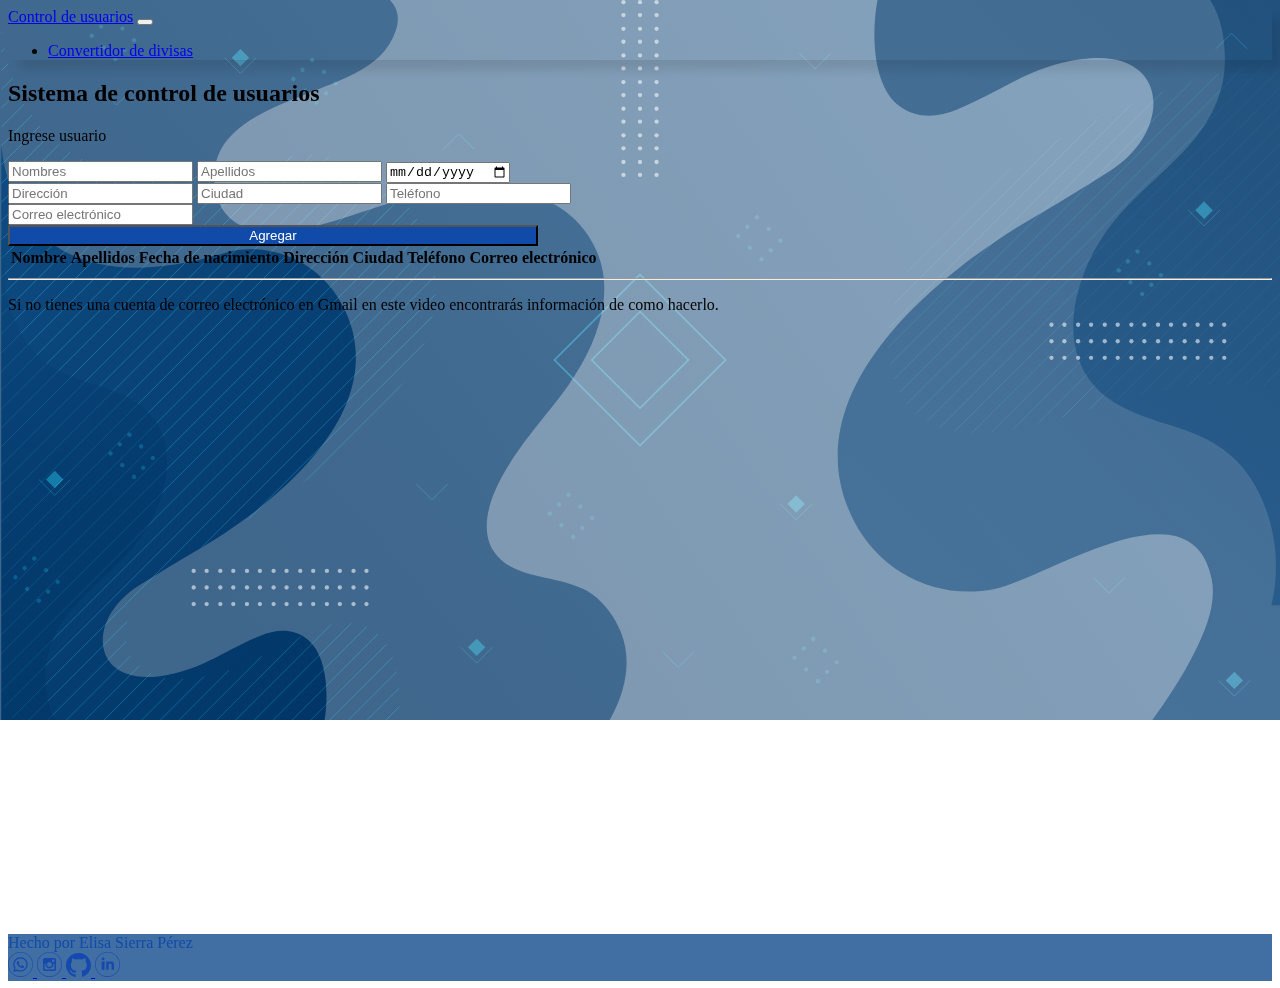
<file: index.html>
<!doctype html>
<html lang="en">

<head>
    <!-- Required meta tags -->
    <meta charset="utf-8">
    <meta name="viewport" content="width=device-width, initial-scale=1">

    <!-- Bootstrap CSS -->
    <link href="https://cdn.jsdelivr.net/npm/bootstrap@5.0.0-beta1/dist/css/bootstrap.min.css" rel="stylesheet"
        integrity="sha384-giJF6kkoqNQ00vy+HMDP7azOuL0xtbfIcaT9wjKHr8RbDVddVHyTfAAsrekwKmP1" crossorigin="anonymous">
    <link rel="stylesheet" href="css/style.css">
    <title>Lab Geek</title>
</head>

<body>
    <header>
        <nav class="navbar-custom navbar navbar-expand-lg navbar-light bg-light px-3 mb-5">
            <a class="navbar-brand" href="#">Control de usuarios</a>
            <button class="navbar-toggler" type="button" data-toggle="collapse" data-target="#navbarNav"
                aria-controls="navbarNav" aria-expanded="false" aria-label="Toggle navigation">
                <span class="navbar-toggler-icon"></span>
            </button>
            <div class="collapse navbar-collapse" id="navbarNav">
                <ul class="navbar-nav">
                    <li class="nav-item active">
                        <a class="nav-link" href="indexLab6.html">Convertidor de divisas</a>
                    </li>
                </ul>
            </div>
        </nav>
    </header>

    <div>
        <div class="container p-5 text-center border" id="formulario">
            <h2 class="text-center">Sistema de control de usuarios</h2>
            <p class="lead">Ingrese usuario</p>
            <form action="">
                <input type="text" id="nombre" placeholder="Nombres" class="form-control my-2">
                <input type="text" id="apellidos" placeholder="Apellidos" class="form-control my-2">
                <input type="date" id="edad" tooltiptext="Fecha de nacimiento" class="form-control my-2">
                <input type="text" id="direccion" placeholder="Dirección" class="form-control my-2">
                <input class="form-control" list="datalistOptions" id="ciudad" placeholder="Ciudad">
                <datalist id="datalistOptions">
                    <option value="Medellín">
                    <option value="Bello">
                    <option value="Envigado">
                    <option value="Sabaneta">
                    <option value="Barbosa">
                </datalist>
                <input type="text" id="telefono" placeholder="Teléfono" class="form-control my-2">
                <input type="text" id="correo" placeholder="Correo electrónico" class="form-control my-2">
                <br>
                <button id="boton" class="btn-agregar btn py-2" type="reset" onclick="Capturar()"> Agregar</button>
            </form>
        </div>

        <div class="container py-5 mt-5 text-center">
            <table class="table table-bordered" id="tabla">
                <thead class="thead-inverse">
                    <tr>
                        <th>Nombre</th>
                        <th>Apellidos</th>
                        <th>Fecha de nacimiento</th>
                        <th>Dirección</th>
                        <th>Ciudad</th>
                        <th>Teléfono</th>
                        <th>Correo electrónico</th>
                    </tr>
                </thead>

            </table>
        </div>

        <hr>
        <div class="container d-flex justify-content-center">
            <div class="col-10">
                <div class="row">
                    <p>Si no tienes una cuenta de correo electrónico en Gmail en este video encontrarás información de como hacerlo.</p>
                    <div class="video">
                        <iframe 
                        width="930" 
                        height="600" 
                        src="https://youtu.be/H3KkZIkjTcw" 
                        frameborder="0" 
                        allow="accelerometer; autoplay; clipboard-write; encrypted-media; gyroscope; picture-in-picture" 
                        allowfullscreen></iframe>
                    </div>
                </div>
            </div>
        </div>

        <footer>
            <div class="container-fluid mt-4">
                <div class="footer row p-4">
                    <div class="text-footer col-8">
                        Hecho por Elisa Sierra Pérez
                    </div>
                    <div class="col-4 d-flex align-items-center justify-content-around">
                        <a href="https://wa.me/+573137904644" target="_blank">
                        <img src="./img/footer3.svg" class="icon-footer">
                        </a>
                        <a href="https://www.instagram.com/eli501/" target="_blank">
                        <img src="./img/footer4.svg" class="icon-footer">
                        </a>
                        <a href="https://github.com/elisp501" target="_blank">
                        <img src="./img/footer5.svg" class="icon-footer">
                    </a>
                    <a href="https://www.linkedin.com/in/elisa-sierra-p%C3%A9rez-126893144/" target="_blank">
                        <img src="./img/footer6.svg" class="icon-footer">
                    </a>
                    </div>
                </div>
            </div>
        </footer>

        <!-- Bootstrap -->
        <script src="https://cdn.jsdelivr.net/npm/bootstrap@5.0.0-beta1/dist/js/bootstrap.bundle.min.js"
            integrity="sha384-ygbV9kiqUc6oa4msXn9868pTtWMgiQaeYH7/t7LECLbyPA2x65Kgf80OJFdroafW"
            crossorigin="anonymous"></script>
        <script src="https://cdn.jsdelivr.net/npm/@popperjs/core@2.5.4/dist/umd/popper.min.js"
            integrity="sha384-q2kxQ16AaE6UbzuKqyBE9/u/KzioAlnx2maXQHiDX9d4/zp8Ok3f+M7DPm+Ib6IU"
            crossorigin="anonymous"></script>
        <script src="https://cdn.jsdelivr.net/npm/bootstrap@5.0.0-beta1/dist/js/bootstrap.min.js"
            integrity="sha384-pQQkAEnwaBkjpqZ8RU1fF1AKtTcHJwFl3pblpTlHXybJjHpMYo79HY3hIi4NKxyj"
            crossorigin="anonymous"></script>

        <script src="js/Lab.js"></script>
</body>

</html>
</file>
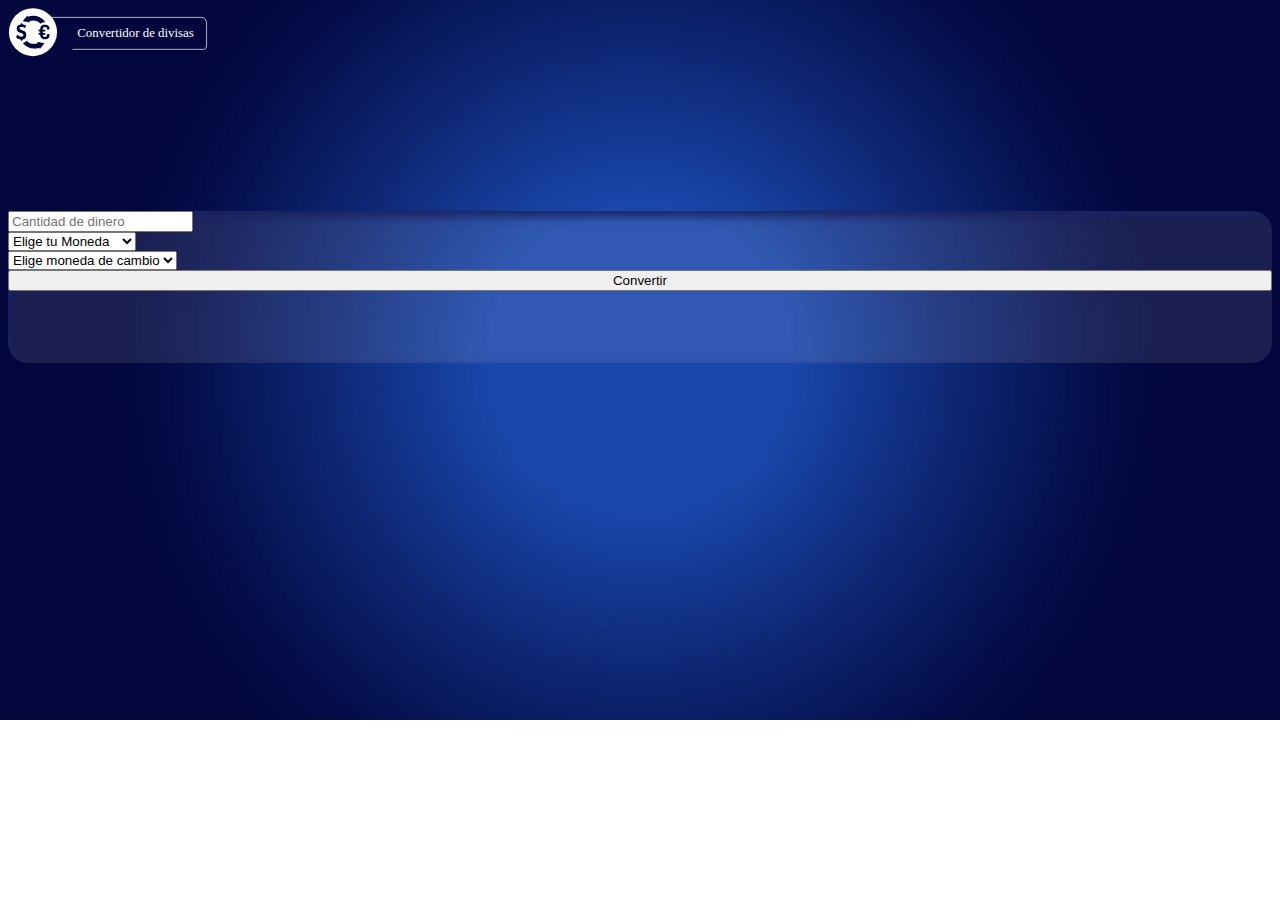
<file: indexLab6.html>
<!DOCTYPE html>
<html lang="en">

<head>
    <meta charset="UTF-8">
    <meta name="viewport" content="width=device-width, initial-scale=1.0">
    <meta http-equiv="X-UA-Compatible" content="ie=edge">
    <title>Convertidor de Divisas </title>
    <link rel="icon" href="./img/logo-pestana.ico" />
    <!-- tipografias -->
    <link rel="preconnect" href="https://fonts.gstatic.com">
    <link href="https://fonts.googleapis.com/css2?family=Anton&display=swap" rel="stylesheet">
    <!-- Bootstrap CSS -->
    <link rel="stylesheet" href="https://cdn.jsdelivr.net/npm/bootstrap@4.5.3/dist/css/bootstrap.min.css"
        integrity="sha384-TX8t27EcRE3e/ihU7zmQxVncDAy5uIKz4rEkgIXeMed4M0jlfIDPvg6uqKI2xXr2" crossorigin="anonymous">
    <link href="https://fonts.googleapis.com/css?family=Playfair+Display" rel="stylesheet">
    <link href="css/style-lab6.css" rel="stylesheet">
</head>

<body>
    <header class="container-fluid">
        <div class="col">
            <div class="row mt-4">
                <img src="./img/logo.svg" alt="" class="logo">
            </div>
        </div>
    </header>
    <main>
        <div id="principal" class="container contenido-principal">

            <div id="" class="row justify-content-center">
                <form class="col-10 col-md-8" id="formulario">

                    <div class="container text-center px-0 py-3 col-md-12">
                        <input class="form-control text-center " type="text" placeholder="Cantidad de dinero" id="idCantidadDinero">
                    </div>
                    <div class="formulario-cotizar row">
                        <div class="form-group col-12 col-md-4">
                            <select id="moneda" class="form-control"></select>
                        </div>
                        <div class="form-group col-12 col-md-4">
                            <select id="criptomoneda" class="form-control"></select>
                        </div>
                        <div class="form-group col-12 col-md-4">
                            <button type="submit" class="btn btn-success">Convertir</button>
                        </div>
                        <br></br>
                        <br></br>
                        <div class="container text-center  col-md-12">
                            <p class="form-control text-center" id="resultado"></p>
                        </div>
                        
                    </div>
                    <!--.formulario-cotizar-->
                </form>
            </div>
        </div>
    </main>
    <script src="js/lab6.js"></script>
</body>

</html>
</file>
<file: css/style.css>
body::before {
    content: '';
    position: fixed;
    top: 0;
    left: 0;
    height: 100%;
    width: 100%;
    z-index: -1;
    background: var(--color-darkblue);
  }

body{
    background-image: url(../img/fondo.svg);
    background-size: contain;
    background-repeat: no-repeat;
    background-position: top;
}

#formulario{
    width: 50%;
    margin-top: 20px;
}

.navbar-custom{
  box-shadow: 10px 10px 10px rgba(0, 0, 0, 0.1);
}

.btn-agregar{
  background-color: rgb(16, 75, 169);
  color: white;
  width: 530px;
}

.btn-agregar:hover{
  background-color: rgb(7, 61, 147);
  width: 530px;
  color: white;
}

.footer{
  background-color: rgb(65, 110, 163);
}

.icon-footer{
  width: 25px;
}

.text-footer{
  color:rgb(16, 75, 169);
}
</file>
<file: css/style-lab6.css>
body {
    background-image: url(../img/fondo-lab6.svg);
    background-repeat: no-repeat;
   background-size: cover;
}

main{
  padding-top: 100px;
}

h1 {
    font-size: 34px;
    color: white;
    font-family: 'Anton', sans-serif;
}
form {
    margin: 50px auto;
}
.contenido-principal {
    margin: 50px auto;
    background-color: rgba(255, 255, 255, 0.1);
    border-radius: 20px;
    box-shadow: inset 5px 5px 10px #1A2160;
}

.logo{
  width: 200px;
}

.mensajes {
    color: white;
}
#resultado {
    text-align: center;
}
.btn {
    width: 100%;
}
.contenido-spinner {
    display: none;
} 
  
  .spinner > div {
    width: 18px;
    height: 18px;
    background-color: #93C54B;
  
    border-radius: 100%;
    display: inline-block;
    -webkit-animation: sk-bouncedelay 1.4s infinite ease-in-out both;
    animation: sk-bouncedelay 1.4s infinite ease-in-out both;
  }
  
  .spinner .bounce1 {
    -webkit-animation-delay: -0.32s;
    animation-delay: -0.32s;
  }
  
  .spinner .bounce2 {
    -webkit-animation-delay: -0.16s;
    animation-delay: -0.16s;
  }
  
  @-webkit-keyframes sk-bouncedelay {
    0%, 80%, 100% { -webkit-transform: scale(0) }
    40% { -webkit-transform: scale(1.0) }
  }
  
  @keyframes sk-bouncedelay {
    0%, 80%, 100% { 
      -webkit-transform: scale(0);
      transform: scale(0);
    } 40% { 
      -webkit-transform: scale(1.0);
      transform: scale(1.0);
    }
  }
</file>
